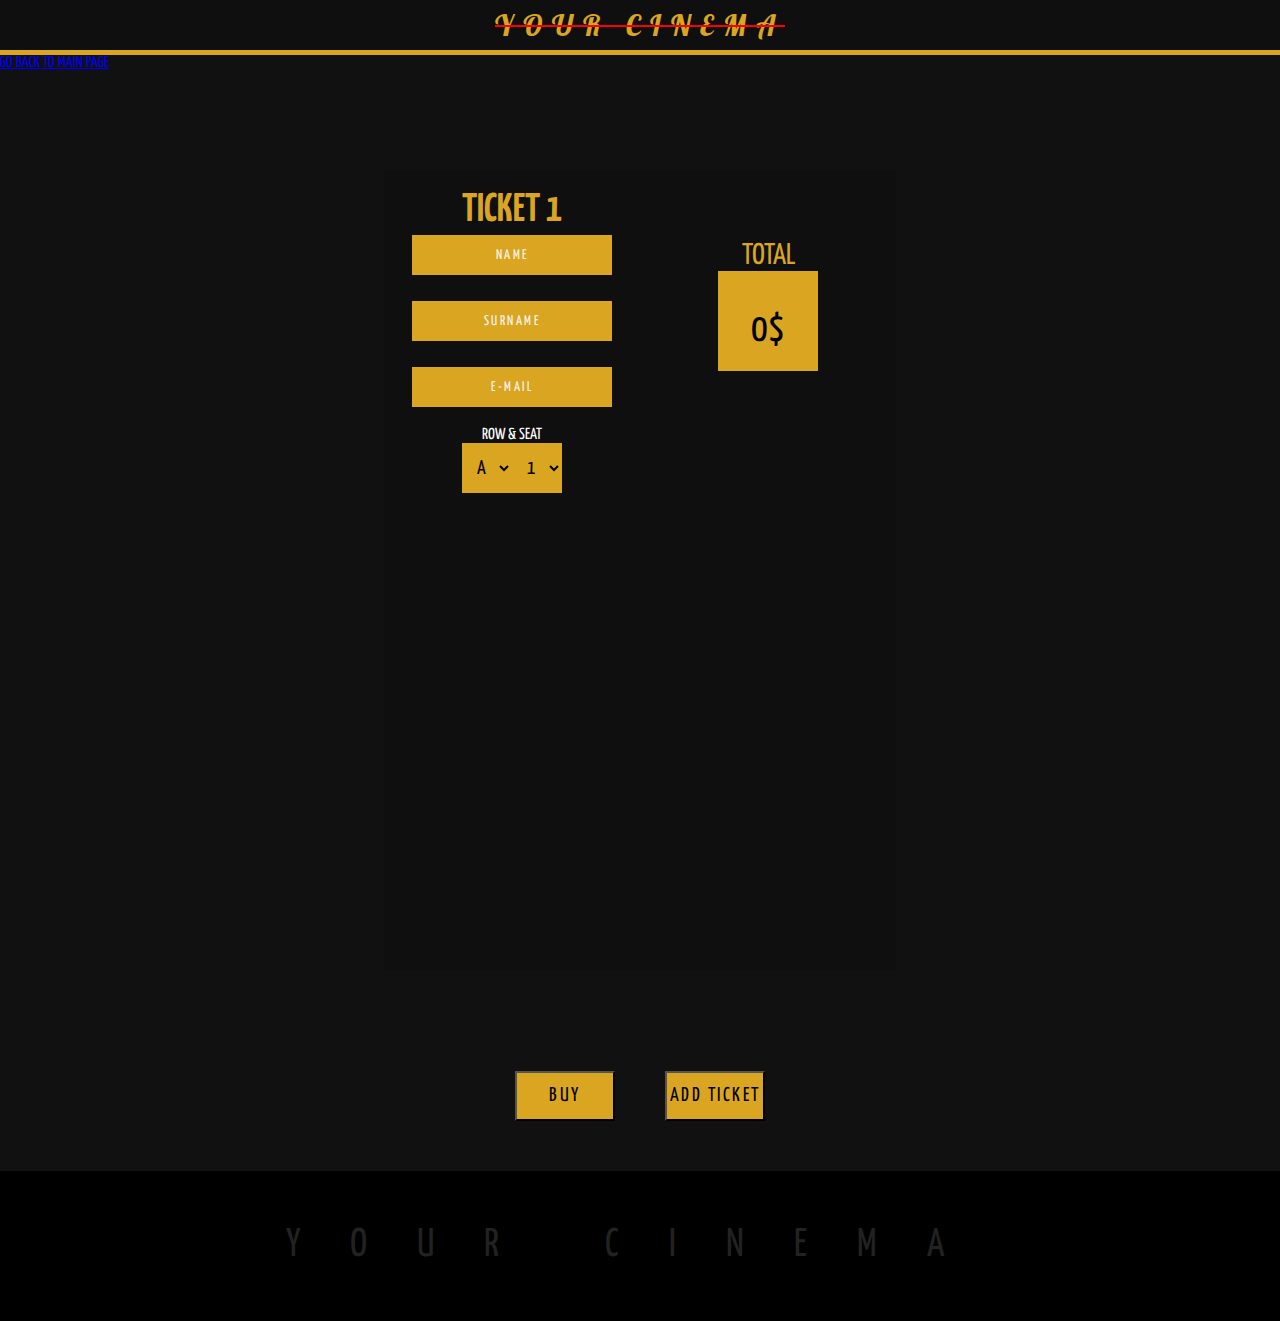
<file: Cinema-Tickets/ticket.html>
<!DOCTYPE html>
<html lang="en">
<head>

    <!--META TAGS-->
    <meta charset="UTF-8">
    <meta name="viewport" content="width=device-width, initial-scale=1.0">
    <meta name="description" content="Welcome to YOUR CINEMA! Place where You can watch everything!">
    <meta name="keywords" content="cinema, your cinema, film, movie, watch, seats, ticket, buy, screen">

    <!--GENERAL TAGS-->
    <title>Cinema</title> 
    <link rel="icon" href="#">

    <!--CSS LINKS-->
    <link rel="stylesheet" href="CSS/main.css">
    <link rel="stylesheet" href="CSS/film.css">
    <link rel="stylesheet" href="CSS/form.css">

    <!--GOOGLE FONTS-->
    <link rel="preconnect" href="https://fonts.googleapis.com">
    <link rel="preconnect" href="https://fonts.gstatic.com" crossorigin>
    <link href="https://fonts.googleapis.com/css2?family=Lobster&display=swap" rel="stylesheet">
    <link href="https://fonts.googleapis.com/css2?family=Yanone+Kaffeesatz:wght@200;300;400;500;600;700&display=swap" rel="stylesheet">

</head>
<body>
    
    <nav class="menu">
        YOUR CINEMA
    </nav>

    <section class="return-box">
        <a href="index.html" class="return-box-button">GO BACK TO MAIN PAGE</a>
    </section>

    <section class="ticket-box">
        <section class="ticket-box-form">

            <h1 class="ticket-box-title">
                TICKET 1
            </h1>

            <input type="text" placeholder="NAME" class="name"> <br>
            <input type="text" placeholder="SURNAME" class="surname"> <br>
            <input type="email" placeholder="E-MAIL" class="email"> 

            <p class="ticket-box-form-text">
                ROW & SEAT
            </p>

            <select name="row" id="row-picker">
                <option>A</option>
                <option>B</option>
                <option>C</option>
                <option>D</option>
                <option>E</option>
                <option>F</option>
                <option>G</option>
                <option>H</option>
            </select>

            <select name="seat" id="seat-picker">
                <option>1</option>
                <option>2</option>
                <option>3</option>
                <option>4</option>
                <option>5</option>
                <option>6</option>
                <option>7</option>
                <option>8</option>
                <option>9</option>
                <option>10</option>
                <option>11</option>
                <option>12</option>
                <option>13</option>
                <option>14</option>
                <option>15</option>
                <option>16</option>
            </select>
        </section>

        <section class="ticket-box-form-total-price">
            <p class="ticket-box-form-total-price-text">
                TOTAL PRICE
            </p>
            <p id="total-price">0$</p>
        </section>
    </section>
    
    <button class="buy-btn">BUY</button>
    <button class="add-btn">ADD TICKET</button>

    <script src="JS/ticket.js"></script>

    <footer class="footer">
        <p class="footer-text">
            YOUR CINEMA
        </p>
    </footer>

</body>
</html>
</file>
<file: Cinema-Tickets/CSS/main.css>
* {
    padding: 0;
    margin: 0;
    scroll-behavior: smooth;
}

body {
    background-color: #111;
    color: white;
}

/*-----NAV-----*/

.menu {
    width: 100%;
    height: 50px;

    color: goldenrod;
    text-align: center;
    letter-spacing: 10px;

    border-bottom: solid 5px goldenrod;
    background-color: #0f0f0f;
    line-height: 50px;

    font-family: 'Lobster', cursive;
    font-size: 29px;
    text-decoration:line-through red;

}

/*-----DESCRIPTIONS-----*/
.description-first {
    width: 60%;
    height: 300px;
    background-color: #0f0f0f;
    margin: 150px auto;
}

#description-first-img {
    width: 20%;
    height: 100%;
    border-right: goldenrod 10px solid;
    float: left;
}

.description-first-text {
    color: goldenrod;
    font-size: 19px;
    font-family: 'Yanone Kaffeesatz', sans-serif;
    letter-spacing: 1px;
    text-align: center;
}

#highlight {
    font-size: 40px;
    display: block;
    text-shadow: rgb(71, 61, 3) 0px 10px;
    padding-bottom: 50px;
    padding-top: 75px;
}

.movie-title {
    color: goldenrod;
    font-family: 'Yanone Kaffeesatz', sans-serif;
    text-align: center;
    font-size: 50px;
    letter-spacing: 5px;
    padding-bottom: 20px;
}



/*-----FOOTER-----*/
.footer {
    margin-top: 200px;
    width: 100%;
    height: 150px;
    background-color: black;
}

.footer-text {
    font-size: 40px;
    text-align: center;
    line-height: 150px;
    font-family: 'Yanone Kaffeesatz', sans-serif;
    letter-spacing: 50px;
    color: #222;
}
</file>
<file: Cinema-Tickets/CSS/film.css>
/*-----FILMS-----*/
.film-box {
    width: 60%;
    height: 300px;
    margin: auto;
    background-color: #0f0f0f;
    display: flex;
}

.film-box-movie {
    width: 200px;
    height: 90%;
    background-color: black;
    margin: 0px auto;
    transition: 0.5s;
}

.film-box-movie-title {
    transition: 0.4s;
    position: relative;
    top: 88%;
    text-align: center;
    color: goldenrod;
    font-family: 'Yanone Kaffeesatz', sans-serif;
    letter-spacing: 2px;
    font-size: 20px;

}

.film-box-movie-btn {
    transition: 0.3s ease-in-out;
    display: block;
    width: 100%;
    height: 40px;
    line-height: 40px;
    letter-spacing: 2px;
    text-decoration: none;
    color: white;
    position: relative;
    top: 85%;
    text-align: center;
    background-color: rgba(19, 19, 19, 0.8);
    font-family: 'Yanone Kaffeesatz', sans-serif;
}

#underline-effect {
    transition: 0.5s;
    display: block;
    width: 0%;
    height: 1px;
    background-color: black;
    margin: auto;
    transform: translateY(-10px);
}

#cieszkow {
    transition: 0.5s;
    background-position: center;
    background-size: 100%;
    background-image: url(/GALLERY/cp-bg.png);
}

#cieszkow:hover {
    background-size: 110%;
}

#cieszkow:hover .film-box-movie-title {
    letter-spacing: 5px;
}

#cieszkow:hover #underline-effect {
    width: 50%;
}

#cieszkow:hover .film-box-movie-btn {
    background-color: rgba(199, 169, 1, 0.8);
    color: black
}

#cieszkowscypogrmocy {
    transition: 0.5s;
    background-image: url(/GALLERY/cp-bg2.png);
    background-size: 100%;
    background-position: center;
}

#cieszkowscypogrmocy:hover {
    background-size: 110%;
}

#cieszkowscypogrmocy:hover .film-box-movie-title {
    letter-spacing: 3px;
}

#cieszkowscypogrmocy:hover #underline-effect {
    width: 50%;
}

#cieszkowscypogrmocy:hover .film-box-movie-btn {
    background-color: rgba(199, 169, 1, 0.8);
    color: black;
}

#krycha {
    transition: 0.5s;
    background-image: url(/GALLERY/krycha-bg.png);
    background-size: 100%;
    background-position: center;
}

#krycha:hover {
    background-size: 110%;
}

#krycha:hover .film-box-movie-title {
    letter-spacing: 5px;
}

#krycha:hover #underline-effect{
    width: 50%;
}

#krycha:hover .film-box-movie-btn {
    background-color: rgba(199, 169, 1, 0.8);
    color: black;
}
</file>
<file: Cinema-Tickets/CSS/form.css>
body {
    font-family: 'Yanone Kaffeesatz', sans-serif;
}

.ticket-box {
    width: 40%;
    height: 800px;
    background-color: #0f0f0f;
    display: flex;
    margin: 100px auto;
}

.ticket-box-form {
    width: 50%;
    height: 200px;
}

.ticket-box-title {
    text-align: center;
    font-size: 40px;
    
}

.ticket-box-form-text {
    text-align: center;
    margin-top: 20px;
    margin-bottom: -20px;
}

.name::placeholder, .surname::placeholder, .email::placeholder{
    color: whitesmoke;
    text-align: center;
    font-size: 14px;
}

.name, .surname, .email {
    display: block;
    width: 200px;
    height: 40px;
    background-color: goldenrod;
    color: black;
    letter-spacing: 2.5px;
    font-size: 18px;
    text-align: center;
    font-family: 'Yanone Kaffeesatz', sans-serif;
    outline: none;
    border: none;
    transition: 0.5s;
    margin: 5px auto;
}

.name:active, .surname:active, .email:active {
    background-color: black;
}

.name:focus, .surname:focus, .email:focus{
    background-color: rgb(192, 144, 24);
}


#row-picker, #seat-picker {
    width: 50px;
    height: 50px;
    text-align: center;
    background-color: goldenrod;
    font-family: 'Yanone Kaffeesatz', sans-serif;
    font-size: 20px;
    outline: none;
    border: none;
    display: block;
    position: relative;
    float: left;
    margin-top: 20px;
    left: calc(50% - 50px);
}

option {
    font-size: 15px;
}

.ticket-box-form-total-price {
    width: 100px;
    margin: auto;
    height: 100px;
    background-color: goldenrod;
    text-align: center; 
    margin-top: 100px;
}

.ticket-box-form-total-price-text {
    transform: translateY(-30px);
    color: goldenrod;
    font-size: 30px;
}

#total-price {
    line-height: 0px;
    color: black;
    text-align: center;
    font-size: 40px;
}

.ticket-box-title {
    color: goldenrod;
    padding-top: 20px;
}

.add-btn, .buy-btn {
    transition: 0.5s;
    width: 100px;
    height: 50px;
    background-color: goldenrod;
    display: block;
    float: left;
    position: relative;
    left: calc(50% - 125px);   
    font-family: 'Yanone Kaffeesatz', sans-serif;
    font-size: 20px;
    letter-spacing: 2.5px; 
}

.buy-btn {
    margin-right: 50px;
}

.add-btn:hover, .buy-btn:hover {
    cursor: pointer;
    background-color: black;
    border: solid 1px goldenrod;
    color: goldenrod;
    letter-spacing: 1px;
}
</file>
